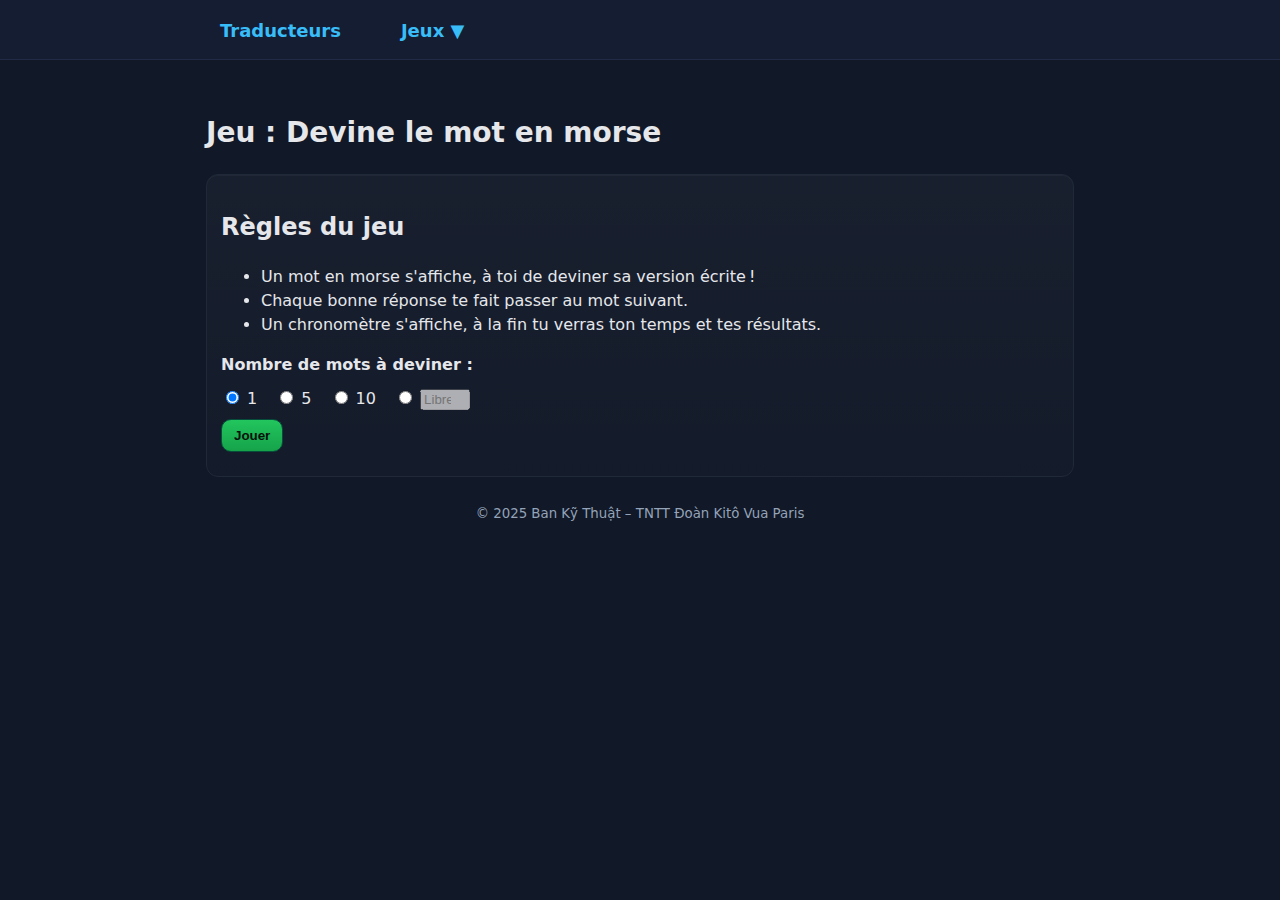
<file: jeu-morse.html>
<!DOCTYPE html>
<html lang="fr">
<head>
    <meta charset="utf-8">
    <meta name="viewport" content="width=device-width, initial-scale=1">
    <title>Jeu : Devine le mot en morse</title>
    <link rel="stylesheet" href="styles.css">
</head>
<body>
<header class="main-header">
    <nav>
        <a href="index.html" class="nav-link nav-home">Traducteurs</a>
        <div class="nav-dropdown">
            <span class="nav-link nav-games">Jeux ▼</span>
            <div class="nav-dropdown-content">
                <a href="jeu-morse.html">Jeu Morse</a>
                <a href="jeu-semaphore.html">Jeu Sémaphore</a>
            </div>
        </div>
    </nav>
</header>
<main class="container">
    <h1>Jeu : Devine le mot en morse</h1>
    <section class="panel" id="jeu-morse-setup">
        <h2>Règles du jeu</h2>
        <ul>
            <li>Un mot en morse s'affiche, à toi de deviner sa version écrite !</li>
            <li>Chaque bonne réponse te fait passer au mot suivant.</li>
            <li>Un chronomètre s'affiche, à la fin tu verras ton temps et tes résultats.</li>
        </ul>
        <div class="morse-game-settings">
            <label>Nombre de mots à deviner :</label>
            <div class="row morse-game-modes">
                <label><input name="nbMots" type="radio" value="1" checked> 1</label>
                <label><input name="nbMots" type="radio" value="5"> 5</label>
                <label><input name="nbMots" type="radio" value="10"> 10</label>
                <label>
                    <input name="nbMots" type="radio" value="custom">
                    <input id="nbMotsCustom" type="number" min="1" style="width:50px;" placeholder="Libre" disabled>
                </label>
            </div>
            <button id="morseStartBtn" type="button">Jouer</button>
        </div>
    </section>

    <section class="panel" id="jeu-morse-game" style="display:none">
        <div class="morse-game-header">
            <span id="morseGameProgress"></span>
            <span id="morseGameTimer"></span>
        </div>
        <div class="morse-game-row">
            <div id="morseGameMorse" class="morse-game-morse"></div>
            <input type="text" id="morseGameGuess" placeholder="Tape ta réponse ici..." autocomplete="off">
            <button id="morseGameBtn" type="button">Valider</button>
        </div>
        <div id="morseGameResult" class="morse-game-result"></div>
    </section>

    <section class="panel" id="jeu-morse-score" style="display:none">
        <h2>Partie terminée !</h2>
        <div id="morseScoreRecap"></div>
        <button type="button" onclick="window.location.reload()">Rejouer</button>
    </section>

    <footer>
        <small>© 2025 Ban Kỹ Thuật – TNTT Đoàn Kitô Vua Paris </small>
    </footer>
</main>
<script src="app.js"></script>
</body>
</html>
</file>
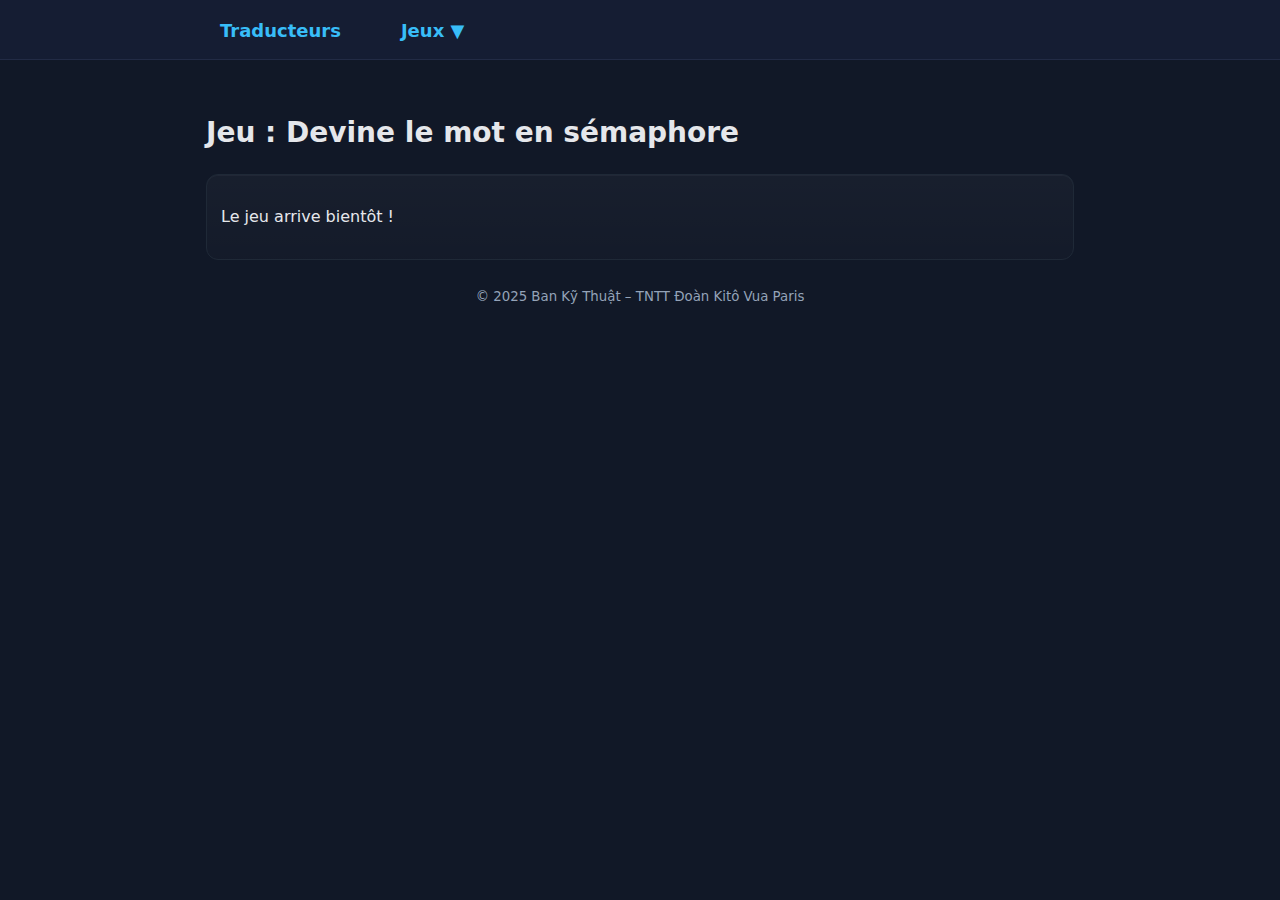
<file: jeu-semaphore.html>
<!DOCTYPE html>
<html lang="fr">
<head>
    <meta charset="utf-8">
    <meta name="viewport" content="width=device-width, initial-scale=1">
    <title>Jeu : Devine le mot en sémaphore</title>
    <link rel="stylesheet" href="styles.css">
</head>
<body>
<header class="main-header">
    <nav>
        <a href="index.html" class="nav-link nav-home">Traducteurs</a>
        <div class="nav-dropdown">
            <span class="nav-link nav-games">Jeux ▼</span>
            <div class="nav-dropdown-content">
                <a href="jeu-morse.html">Jeu Morse</a>
                <a href="jeu-semaphore.html">Jeu Sémaphore</a>
            </div>
        </div>
    </nav>
</header>
<main class="container">
    <h1>Jeu : Devine le mot en sémaphore</h1>
    <section class="panel">
        <p>Le jeu arrive bientôt !</p>
    </section>
    <footer>
        <small>© 2025 Ban Kỹ Thuật – TNTT Đoàn Kitô Vua Paris </small>
    </footer>
</main>
<script src="app.js"></script>
</body>
</html>
</file>
<file: styles.css>
:root {
  --bg: #0f172a;
  --panel: #111827;
  --text: #e5e7eb;
  --muted: #94a3b8;
  --primary: #22c55e;
  --primary-900: #064e3b;
  --border: #1f2937;
}

* { box-sizing: border-box; }

html, body {
  height: 100%;
  margin: 0;
}

body {
  background: #111827;
  color: var(--text);
  font-family: ui-sans-serif, system-ui, -apple-system, Segoe UI, Roboto, Cantarell, Noto Sans, Ubuntu, Helvetica Neue, Arial, "Apple Color Emoji", "Segoe UI Emoji";
  line-height: 1.5;
}

.container {
  max-width: 900px;
  margin: 0 auto;
  padding: 24px 16px 48px;
}

h1 {
  font-size: 28px;
  margin: 8px 0 20px;
  font-weight: 700;
}

.panel {
  background: linear-gradient(180deg, rgba(255,255,255,0.03), rgba(255,255,255,0.01));
  border: 1px solid var(--border);
  border-radius: 12px;
  padding: 14px;
  margin-bottom: 16px;
  box-shadow: inset 0 1px 0 rgba(255,255,255,0.04);
}

label {
  display: block;
  font-weight: 600;
  margin-bottom: 8px;
}

textarea {
  width: 100%;
  min-height: 110px;
  resize: vertical;
  background: var(--panel);
  color: var(--text);
  border: 1px solid var(--border);
  border-radius: 10px;
  padding: 12px;
  font-size: 14px;
}

.row {
  display: flex;
  gap: 8px;
  align-items: center;
  margin-top: 10px;
}

button {
  background: linear-gradient(180deg, var(--primary), #16a34a);
  color: #03120b;
  border: 1px solid var(--primary-900);
  padding: 8px 12px;
  font-weight: 700;
  border-radius: 10px;
  cursor: pointer;
}

button:active { transform: translateY(1px); }

.inline { display: inline-flex; align-items: center; gap: 6px; font-size: 14px; color: var(--muted); }

.hint { color: var(--muted); font-size: 12px; margin-top: 8px; }

footer { text-align: center; color: var(--muted); margin-top: 24px; }

.semaphore-container {
  display: flex;
  flex-wrap: wrap;
  gap: 10px;
  justify-content: center;
  padding: 10px;
  background: white;
  border-radius: 10px;
  min-height: 110px;
}

.semaphore-item {
  display: flex;
  flex-direction: column;
  align-items: center;
  margin: 5px;
}

.semaphore-image {
  width: 60px;
  height: 60px;
  margin-bottom: 5px;
  background-color: white;
  border-radius: 5px;
}

.options-container {
  display: flex;
  flex-wrap: wrap;
  gap: 15px;
  margin-top: 15px;
  align-items: center;
}

.option {
  display: flex;
  align-items: center;
  gap: 5px;
}

.option input[type="checkbox"] {
    margin: 0;
    cursor: pointer;
}

.option label {
    margin: 0;
    cursor: pointer;
    font-weight: 400;
}


#lettersPerLine {
  width: 50px;
  padding: 3px;
  border-radius: 3px;
  border: 1px solid var(--border);
  background: #0f172a;
  color: var(--text);
}

.semaphore-line-break {
  flex-basis: 100%;
  height: 0;
}

.semaphore-letter {
  font-weight: bold;
  color: #03120b;
}

.semaphore-image.mirror {
  transform: scaleX(-1);
}

.miroir-block {
    background: #fff;
    border-radius: 12px;
    padding: 12px 0 2px 0;
    margin-bottom: 10px;
    box-shadow: 0 2px 10px 0 rgba(20,20,30,0.03);
}
.miroir-label {
    text-align: center;
    font-size: 18px;
    color: #65667a;
    font-weight: 700;
    margin-bottom: 4px;
    letter-spacing: 1px;
    font-family: inherit;
    background: #fff;
    border-radius: 8px 8px 0 0;
    padding-top: 2px;
    padding-bottom: 2px;
}

#morse-game {
    margin-top: 16px;
}

.morse-game-row {
    display: flex;
    flex-direction: column;
    gap: 10px;
    align-items: stretch;
    margin: 12px 0;
}

.morse-game-morse {
    font-family: 'Fira Mono', 'Consolas', monospace;
    font-size: 22px;
    letter-spacing: 2px;
    margin-bottom: 6px;
    color: var(--primary);
    user-select: all;
    background: #162032;
    border-radius: 6px;
    padding: 9px 12px;
    min-height: 36px;
}

#morseGameGuess {
    padding: 8px;
    border-radius: 7px;
    border: 1px solid var(--border);
    background: var(--panel);
    color: var(--text);
    font-size: 17px;
    margin: 6px 0 0 0;
}

#morseGameBtn, .morse-game-new {
    margin-top: 4px;
    background: linear-gradient(180deg, #2563eb, #065fd4);
    color: #e5e7eb;
    border: 1px solid #0545a7;
    border-radius: 8px;
    padding: 7px 10px;
    font-size: 16px;
}

.morse-game-result {
    margin-top: 8px;
    font-size: 16px;
    font-weight: 600;
    min-height: 20px;
}

.morse-game-result.success { color: #22c55e; }
.morse-game-result.error { color: #ee5555; }

.morse-game-new {
    background: linear-gradient(180deg, #22c55e, #16a34a);
    color: #03120b;
    font-weight: 700;
    border: 1px solid var(--primary-900);
    margin-top: 13px;
}

.main-header {
    background: #151d33;
    padding: 0;
    margin-bottom: 20px;
    border-bottom: 1.5px solid #222b45;
}
.main-header nav {
    display: flex;
    gap: 25px;
    align-items: center;
    font-size: 18px;
    max-width: 900px;
    margin: 0 auto;
    padding: 10px 16px 8px 16px;
}
.nav-link {
    color: #38bdf8;
    text-decoration: none;
    font-weight: 700;
    padding: 7px 14px;
    border-radius: 7px;
    transition: background 0.15s;
    cursor: pointer;
}
.nav-link:hover, .nav-dropdown:hover .nav-link.nav-games {
    background: #0ea5e922;
}
.nav-dropdown {
    position: relative;
    display: inline-block;
}
.nav-dropdown-content {
    display: none;
    position: absolute;
    background: #192040ee;
    min-width: 160px;
    z-index: 99;
    border-radius: 7px;
    margin-top: 2px;
    box-shadow: 0 2px 20px 0 #0004;
    overflow: hidden;
    border: 1.5px solid #16407545;
}
.nav-dropdown-content a {
    color: #7dd3fc;
    padding: 11px 16px;
    text-decoration: none;
    display: block;
    font-weight: 600;
    font-size: 16px;
    transition: background 0.12s;
}
.nav-dropdown-content a:hover {
    background: #083344cc;
    color: #fff;
}
.nav-dropdown:hover .nav-dropdown-content {
    display: block;
}
.nav-home {
    margin-right: 7px;
}
.nav-games {
    cursor: pointer;
    user-select: none;
}

@media (max-width: 600px) {
    .main-header nav { flex-direction: column; gap: 5px; align-items: stretch; font-size: 16px; }
}

.morse-game-settings {
    margin: 15px 0 10px 0;
    font-size: 16px;
}
.morse-game-modes label {
    margin-right: 10px;
    font-weight: 500;
    gap: 3px;
}
.morse-game-header {
    display: flex;
    justify-content: space-between;
    align-items: center;
    background: #133;
    border-radius: 9px;
    padding: 7px 15px;
    margin-bottom: 12px;
    font-size: 18px;
}
#morseGameTimer {
    color: #00e083;
    font-family: monospace;
    font-weight: bold;
    font-size: 18px;
}

.morse-recap-table {
    width: 100%;
    border-collapse: collapse;
    margin-top: 16px;
    margin-bottom: 12px;
    background: #0b1623;
    border-radius: 10px;
    overflow: hidden;
    box-shadow: 0 2px 8px 0 #0002;
    font-size: 17px;
}

.morse-recap-table th, .morse-recap-table td {
    border: none;
    padding: 10px 12px;
    text-align: center;
}

.morse-recap-table th {
    background: #23314a;
    color: #38bdf8;
    font-weight: 700;
    font-size: 18px;
}

.morse-recap-table tr:nth-child(even) {
    background: #172136;
}

.morse-recap-table tr:nth-child(odd) {
    background: #122439;
}

.morse-recap-table td.time {
    color: #36ddad;
    font-family: monospace;
    font-size: 16px;
    font-weight: 500;
}

@media (max-width: 600px) {
    .morse-recap-table, .morse-recap-table tbody, .morse-recap-table tr {
        display: block;
        width: 100%;
    }
    .morse-recap-table th, .morse-recap-table td {
        padding: 8px 6px;
        font-size: 15px;
        display: block;
        width: 100%;
    }
    .morse-recap-table tr { margin-bottom: 6px; }
}
</file>
